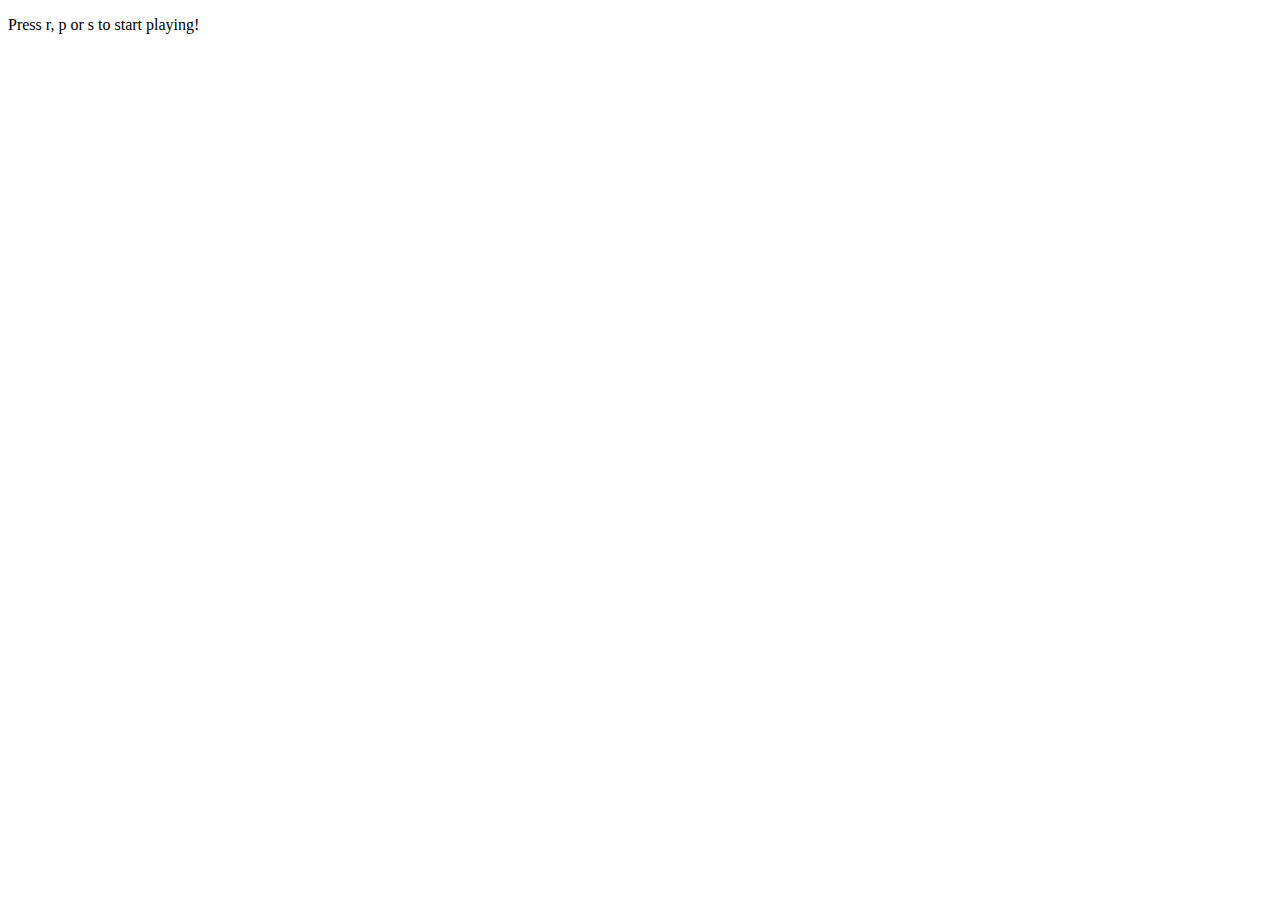
<file: rps.html>
<!DOCTYPE html>
<html lang="en-us">

<head>
  <meta charset="UTF-8">
  <title>Rock Paper Scissors Part 7</title>
</head>

<body>

  <div id="game">
    <p>Press r, p or s to start playing!</p>
  </div>

  <script type="text/javascript">
    // Creates an array that lists out all of the options (Rock, Paper, or Scissors).
    var computerChoices = ["r", "p", "s"];

    // Creating variables to hold the number of wins, losses, and ties. They start at 0.
    var wins = 0;
    var losses = 0;
    var ties = 0;

    // This function is run whenever the user presses a key.
    document.onkeyup = function(event) {

      // Determines which key was pressed.
      var userGuess = event.key;

      // Randomly chooses a choice from the options array. This is the Computer's guess.
      var computerGuess = computerChoices[Math.floor(Math.random() * computerChoices.length)];

      // Reworked our code from last step to use "else if" instead of lots of if statements.

      // This logic determines the outcome of the game (win/loss/tie), and increments the appropriate number
      if ((userGuess === "r") || (userGuess === "p") || (userGuess === "s")) {

        if ((userGuess === "r") && (computerGuess === "s")) {
          wins++;
        } else if ((userGuess === "r") && (computerGuess === "p")) {
          losses++;
        } else if ((userGuess === "s") && (computerGuess === "r")) {
          losses++;
        } else if ((userGuess === "s") && (computerGuess === "p")) {
          wins++;
        } else if ((userGuess === "p") && (computerGuess === "r")) {
          wins++;
        } else if ((userGuess === "p") && (computerGuess === "s")) {
          losses++;
        } else if (userGuess === computerGuess) {
          ties++;
        }

        // Creating a variable to hold our new HTML. Our HTML now keeps track of the user and computer guesses, and wins/losses/ties.
        var html =
          "<p>You chose: " + userGuess + "</p>" +
          "<p>The computer chose: " + computerGuess + "</p>" +
          "<p>wins: " + wins + "</p>" +
          "<p>losses: " + losses + "</p>" +
          "<p>ties: " + ties + "</p>";

        // Set the inner HTML contents of the #game div to our html string
        document.querySelector("#game").innerHTML = html;
      }
    };
  </script>

</body>

</html>
</file>
